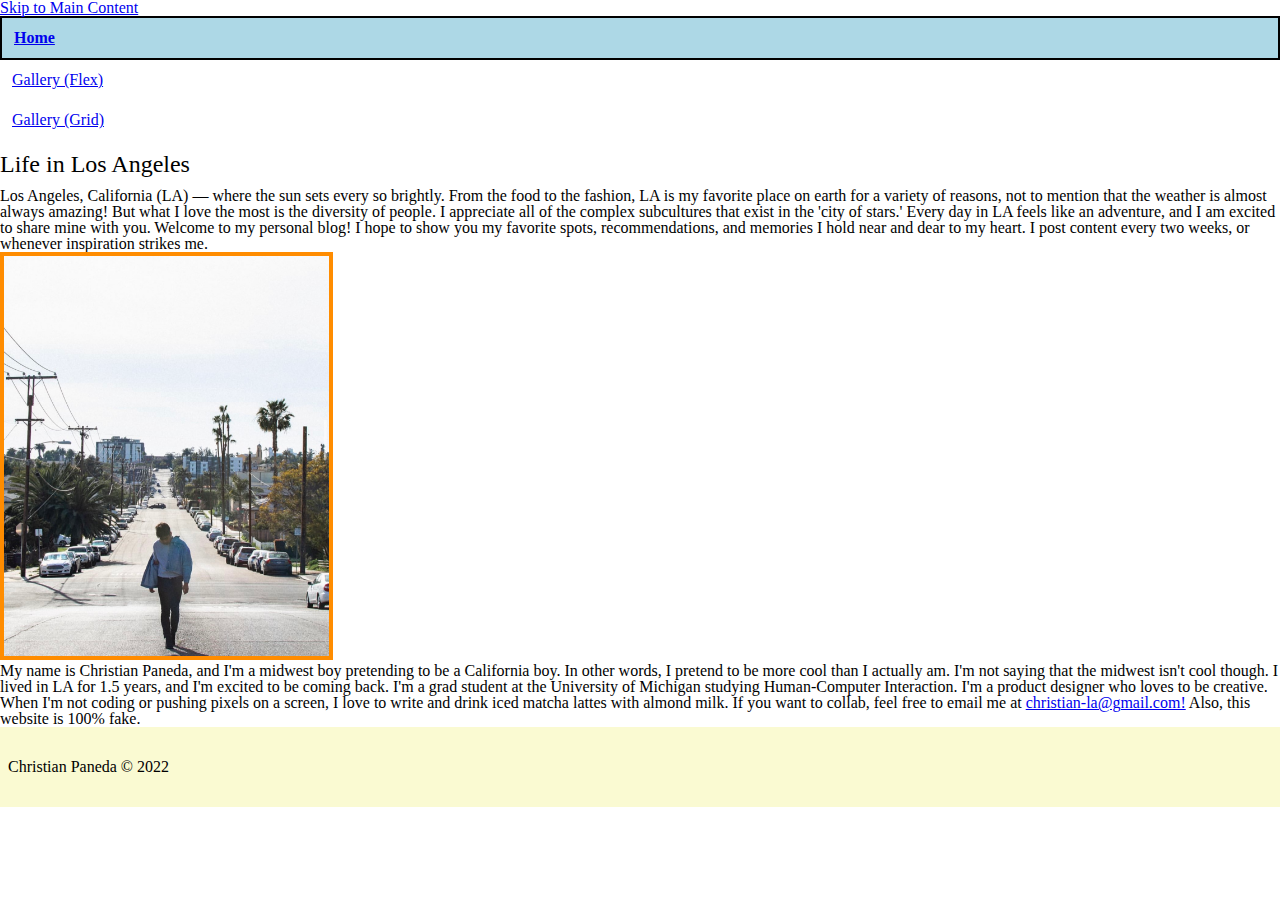
<file: index.html>
<!DOCTYPE html>

<html lang="en">
<!-- All of the meta data for the page belongs in the header tag -->
<head>
	<meta charset="UTF-8">
	<meta name="viewport" content="width=device-width, initial-scale=1.0">
	<!-- Link to the favicon image -->
	<link rel="icon" href="images/favicon.ico">
	<!-- Link to the reset file -->
	<link rel="stylesheet" href="css/html5reset.css">
	<!-- Link to the stylesheet -->
	<link rel="stylesheet" href="css/style.css">
	<title>Life in Los Angeles</title>
</head>

<!-- All of the visible code in the page belongs in the body tag -->
<body>
	<!--Skip to Main Content -->
	<a class = "skip" href="#main">Skip to Main Content</a>

	<!-- Header is a sematic tag page that aids readability -->
	<header>
		<!-- Nav is a sematic tag page that aids accessibility -->
		<nav>
			<ul>
				<!-- Since I am on the index file I added class = action to the link to index. -->
				<li class="active"><a href = "index.html" >Home</a></li>
				<li><a href = "gallery-flex.html">Gallery (Flex)</a></li>
				<li><a href = "gallery-grid.html">Gallery (Grid)</a></li>
			</ul>
		</nav>
		<!-- The h1 is a semantic tag that aids accessibility -->
		<h1 id="main">Life in Los Angeles</h1>
	</header>

	<!-- Every page should have a main tag for accessibility -->
	<main>
		<p>Los Angeles, California (LA) — where the sun sets every so brightly. From the food to the fashion, LA is my favorite place on earth for a variety of reasons, not to mention that the weather is almost always amazing! But what I love the most is the diversity of people. I appreciate all of the complex subcultures that exist in the 'city of stars.' Every day in LA feels like an adventure, and I am excited to share mine with you. Welcome to my personal blog! I hope to show you my favorite spots, recommendations, and memories I hold near and dear to my heart. I post content every two weeks, or whenever inspiration strikes me.</p>

	<!-- A profile image goes here. I hardcoded width for the example, but we should  adjust in CSS-->
	<img src="images/christian.jpg" alt="boy walking down a sunny California street" width="400"/> 

		<!-- Make sure your anchor tags have a link (href) and a clickable component -->
		<p>My name is Christian Paneda, and I'm a midwest boy pretending to be a California boy. In other words, I pretend to be more cool than I actually am. I'm not saying that the midwest isn't cool though. I lived in LA for 1.5 years, and I'm excited to be coming back. I'm a grad student at the University of Michigan studying Human-Computer Interaction. I'm a product designer who loves to be creative. When I'm not coding or pushing pixels on a screen, I love to write and drink iced matcha lattes with almond milk. If you want to collab, feel free to email me at <a href="mailto:christian-la@gmail.com">christian-la@gmail.com!</a> Also, this website is 100% fake. </p>
	</main>

	<!-- Footer is a sematic tag page that aids readability -->
	<footer>
		<p>Christian Paneda &copy; 2022</p>
	</footer>
</body>
</html>
</file>
<file: css/style.css>
/* 1. Identify the header, main, and footer of your page and add a skip to content link. */

/** DONE IN HTML **/

h1{
    font-size: 24px;
    margin: 12px 0;
}

footer{
    background-color: lightgoldenrodyellow;
    padding: 32px 8px;
}

/* 2. Add the paragraph and link tags */

/** DONE IN HTML **/

/* 4. Style the links to in your site - make sure to indicate which one is the current page */

nav li{
    padding: 12px;
}

.active{
    background-color: lightblue;
    font-weight: bold;
    border: 2px solid black; 
}

/* 5. Add style to your images focusing on the box model. */

img{
    /* margin: 12px; */
    width: 325px;
    border: 4px solid darkorange;
}

/* 6. Add a hover style to your images */ 

img:hover{
   filter: grayscale();
   border: dashed; 
} 

/* CSS Grid */

.grid-container{
    margin: 24px 0px;
    display: grid;
    grid-template-columns: 1fr 1fr;
    gap: 12px;
}

.grid-container img{
  object-fit: cover;
  width: 300px;
  height: 300px;
  /* Think about it: why are the images getting cut off on the screen size? */
  justify-self: center;
}

/* CSS Flexbox */

.flex-container{
    display: flex;
    flex-wrap: wrap;
    gap: 12px;
    justify-content: center;
        /*Think about it: what would happen if we changed our primary axis. What does that even mean? */
}

.flex-container img{
    /*Think about it: this looks very similar... how can we make our overall code more concise? */
    object-fit: cover;
    width: 300px;
    height: 300px;
    justify-self: center;
  }
</file>
